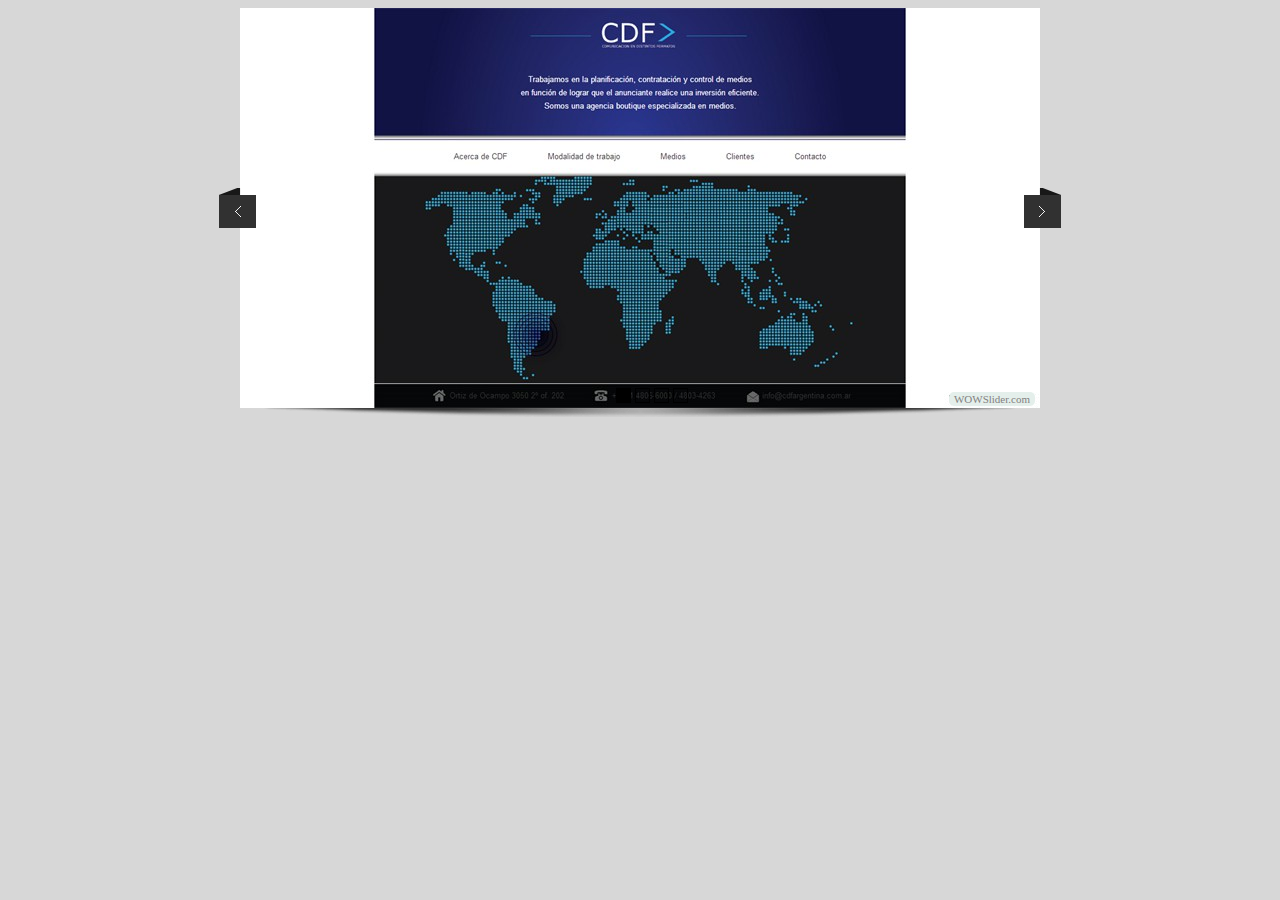
<file: index.html>
<!DOCTYPE html PUBLIC "-//W3C//DTD XHTML 1.0 Strict//EN"
	"http://www.w3.org/TR/xhtml1/DTD/xhtml1-strict.dtd">
<html xmlns="http://www.w3.org/1999/xhtml">
<head>
	<title>Portfolio Hot Dog Web generated by WOWSlider.com</title>
	<meta http-equiv="content-type" content="text/html; charset=utf-8" />
	<meta name="keywords" content="Portfolio Hot Dog Web, WOW Slider, Slideshow Generator, Web Slideshow" />
	<meta name="description" content="Portfolio Hot Dog Web created with WOW Slider, a free wizard program that helps you easily generate beautiful web slideshow" />
	<!-- Start WOWSlider.com HEAD section -->
	<link rel="stylesheet" type="text/css" href="engine1/style.css" />
	<script type="text/javascript" src="engine1/jquery.js"></script>
	<!-- End WOWSlider.com HEAD section -->
</head>
<body style="background-color:#d7d7d7">
	<!-- Start WOWSlider.com BODY section -->
	<div id="wowslider-container1">
	<div class="ws_images"><ul>
<li><img src="data1/images/cdf1.jpg" alt="cdf1" title="cdf1" id="wows1_0"/></li>
<li><img src="data1/images/cdf2.jpg" alt="cdf2" title="cdf2" id="wows1_1"/></li>
<li><img src="data1/images/newman1.jpg" alt="newman1" title="newman1" id="wows1_2"/></li>
<li><img src="data1/images/newman2.jpg" alt="newman2" title="newman2" id="wows1_3"/></li>
</ul></div>
<div class="ws_bullets"><div>
<a href="#" title="cdf1"><img src="data1/tooltips/cdf1.jpg" alt="cdf1"/>1</a>
<a href="#" title="cdf2"><img src="data1/tooltips/cdf2.jpg" alt="cdf2"/>2</a>
<a href="#" title="newman1"><img src="data1/tooltips/newman1.jpg" alt="newman1"/>3</a>
<a href="#" title="newman2"><img src="data1/tooltips/newman2.jpg" alt="newman2"/>4</a>
</div></div>
<span class="wsl"><a href="http://wowslider.com">Slideshow Website</a> by WOWSlider.com v4.8</span>
	<div class="ws_shadow"></div>
	</div>
	<script type="text/javascript" src="engine1/wowslider.js"></script>
	<script type="text/javascript" src="engine1/script.js"></script>
	<!-- End WOWSlider.com BODY section -->
</body>
</html>
</file>
<file: engine1/style.css>
/*
 *	generated by WOW Slider 4.8
 *	template Box
 */
@import url("http://fonts.googleapis.com/css?family=Ledger&subset=latin,latin-ext,cyrillic");
#wowslider-container1 { 
	zoom: 1; 
	position: relative; 
	max-width:800px;
	margin:0px auto 0px;
	z-index:90;
	border:none;
	text-align:left; /* reset align=center */
}
* html #wowslider-container1{ width:800px }
#wowslider-container1 .ws_images ul{
	position:relative;
	width: 10000%; 
	height:auto;
	left:0;
	list-style:none;
	margin:0;
	padding:0;
	border-spacing:0;
	overflow: visible;
	/*table-layout:fixed;*/
}
#wowslider-container1 .ws_images ul li{
	width:1%;
	line-height:0; /*opera*/
	float:left;
	font-size:0;
	padding:0 0 0 0 !important;
	margin:0 0 0 0 !important;
}

#wowslider-container1 .ws_images{
	position: relative;
	left:0;
	top:0;
	width:100%;
	height:100%;
	overflow:hidden;
}
#wowslider-container1 .ws_images a{
	width:100%;
	display:block;
	color:transparent;
}
#wowslider-container1 img{
	max-width: none !important;
}
#wowslider-container1 .ws_images img{
	width:100%;
	border:none 0;
	max-width: none;
	padding:0;
}
#wowslider-container1 a{ 
	text-decoration: none; 
	outline: none; 
	border: none; 
}

#wowslider-container1  .ws_bullets { 
	font-size: 0px; 
	float: left;
	position:absolute;
	z-index:70;
}
#wowslider-container1  .ws_bullets div{
	position:relative;
	float:left;
}
#wowslider-container1  .wsl{
	display:none;
}
#wowslider-container1 sound, 
#wowslider-container1 object{
	position:absolute;
}

#wowslider-container1  .ws_bullets { 
	padding: 10px; 
}
#wowslider-container1 .ws_bullets a { 
	margin-left:4px;
	width:15px;
	height:15px;
	background: url(./bullet.png) left top;
	float: left; 
	text-indent: -4000px; 
	position:relative;
	color:transparent;
}
#wowslider-container1 .ws_bullets a.ws_selbull, #wowslider-container1 .ws_bullets a:hover{
	background-position: 0 100%;
}
#wowslider-container1 a.ws_next, #wowslider-container1 a.ws_prev {
	position:absolute;
	display:block;
	top:50%;
	margin-top:-20px;
	z-index:60;
	width: 37px;	
	height: 40px;
	background-image: url(./arrows.png);
}
#wowslider-container1 a.ws_next{
	background-position: 100% 0;
	right:-21px;
}
#wowslider-container1 a.ws_prev {
	background-position: 0 0; 
	left:-21px;
}

/*playpause*/
#wowslider-container1 .ws_playpause {
	display:none;
    width: 33px;
    height: 33px;
    position: absolute;
    top: 50%;
    left: 50%;
    margin-left: -16px;
    margin-top: -16px;
    z-index: 59;
}

#wowslider-container1:hover .ws_playpause {
	display:block;
}

#wowslider-container1 .ws_pause {
    background-image: url(./pause.png);
}

#wowslider-container1 .ws_play {
    background-image: url(./play.png);
}

#wowslider-container1 .ws_pause:hover, #wowslider-container1 .ws_play:hover {
    background-position: 100% 100% !important;
}/* bottom center */
#wowslider-container1  .ws_bullets {
	bottom:-5px;
	left:50%;
}
#wowslider-container1  .ws_bullets div{
	left:-50%;
}
/* default */
#wowslider-container1 .ws-title{
	position: absolute;
	bottom:25px;
	left: 0;
	margin-right:5px;
	z-index: 50;
	padding:12px;
	color: #FFFFFF;
	text-transform:none;
	background:#313131;
    font-family: Ledger,Georgia,serif;
	font-size: 24px;
	line-height: 26px;
}
#wowslider-container1 .ws-title div{
	padding-top:5px;
	font-size: 16px;
	line-height: 18px;
}
#wowslider-container1 .ws_images ul{
	animation: wsBasic 18.4s infinite;
	-moz-animation: wsBasic 18.4s infinite;
	-webkit-animation: wsBasic 18.4s infinite;
}
@keyframes wsBasic{0%{left:-0%} 14.13%{left:-0%} 25%{left:-100%} 39.13%{left:-100%} 50%{left:-200%} 64.13%{left:-200%} 75%{left:-300%} 89.13%{left:-300%} }
@-moz-keyframes wsBasic{0%{left:-0%} 14.13%{left:-0%} 25%{left:-100%} 39.13%{left:-100%} 50%{left:-200%} 64.13%{left:-200%} 75%{left:-300%} 89.13%{left:-300%} }
@-webkit-keyframes wsBasic{0%{left:-0%} 14.13%{left:-0%} 25%{left:-100%} 39.13%{left:-100%} 50%{left:-200%} 64.13%{left:-200%} 75%{left:-300%} 89.13%{left:-300%} }

#wowslider-container1 .ws_shadow{
	background: url(./shadow.png) left 100%;
	background-repeat: no-repeat;
	background-size:100% 100%;
	width:100%;
	height:9px;
	position: absolute;
	left:0;
	bottom:-9px;
	z-index:-1;
}
* html #wowslider-container1 .ws_shadow{/*ie6*/
	background:none;
	filter:progid:DXImageTransform.Microsoft.AlphaImageLoader( src='engine1/shadow.png', sizingMethod='scale');
}
*+html #wowslider-container1 .ws_shadow{/*ie7*/
	background:none;
	filter:progid:DXImageTransform.Microsoft.AlphaImageLoader( src='engine1/shadow.png', sizingMethod='scale');
}
#wowslider-container1 .ws_bullets  a img{
	text-indent:0;
	display:block;
	bottom:16px;
	left:-48px;
	visibility:hidden;
	position:absolute;
    border: 2px solid #000000;
	max-width:none;
}
#wowslider-container1 .ws_bullets a:hover img{
	visibility:visible;
}

#wowslider-container1 .ws_bulframe div div{
	height:48px;
	overflow:visible;
	position:relative;
}
#wowslider-container1 .ws_bulframe div {
	left:0;
	overflow:hidden;
	position:relative;
	width:96px;
	background-color:#000000;
}
#wowslider-container1  .ws_bullets .ws_bulframe{
	display:none;
	bottom:22px;
	overflow:visible;
	position:absolute;
	cursor:pointer;
    border: 2px solid #000000;
}
#wowslider-container1 .ws_bulframe span{
	display:block;
	position:absolute;
	bottom:-9px;
	margin-left:-2px;
	left:48px;
	background:url(./triangle.png);
	width:15px;
	height:8px;
}
</file>
